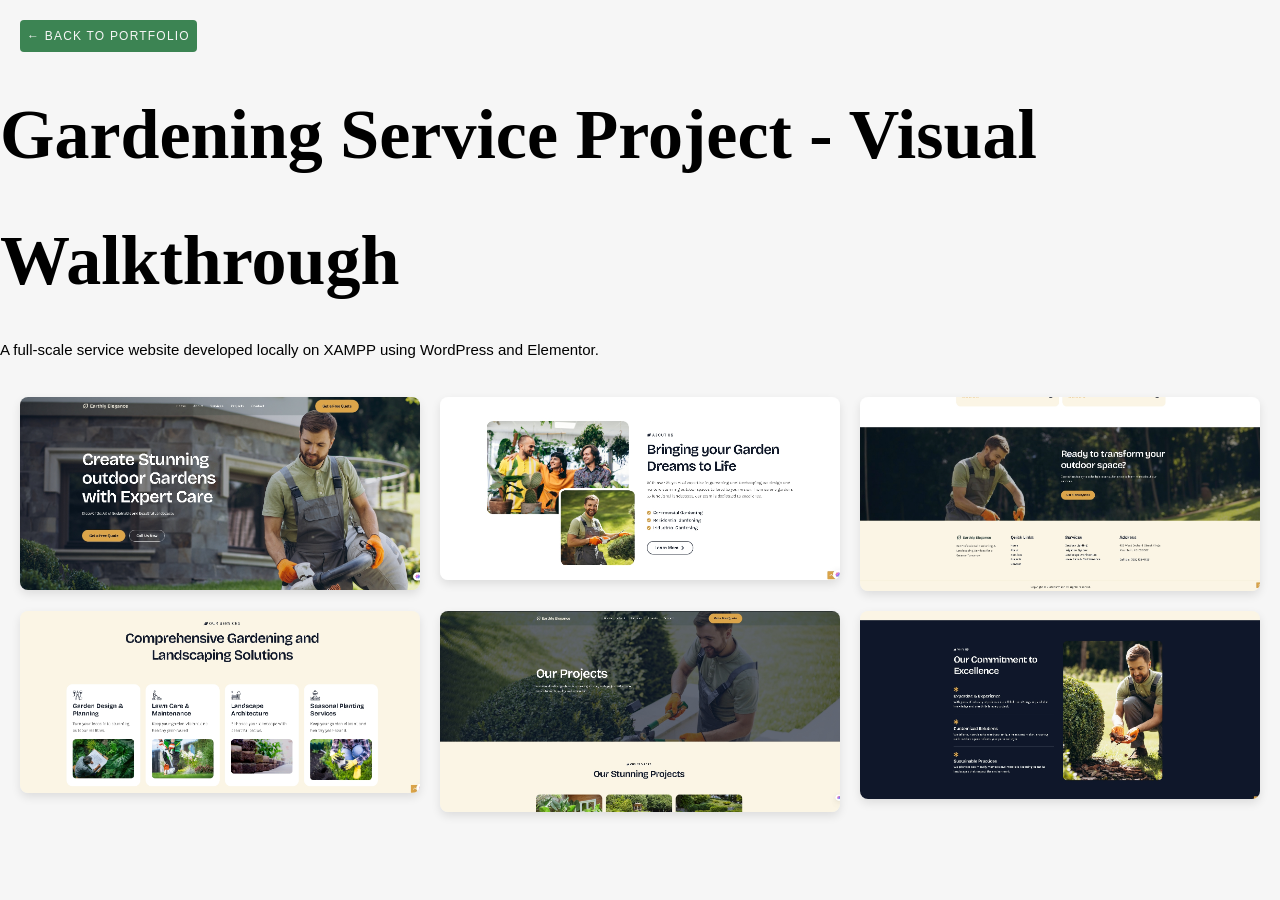
<file: garden-gallery.html>
<!DOCTYPE html>
<html lang="en">
<head>
    <meta charset="UTF-8">
    <meta name="viewport" content="width=device-width, initial-scale=1.0">
    <title>Garden Project Gallery | Temperate Ehis</title>
    <link rel="stylesheet" href="css/style.css"> <!-- Re-use your existing CSS -->
</head>
<body>

    <header style="padding: 20px;">
        <a href="index.html" class="btn">← Back to Portfolio</a>
    </header>

    <section class="gallery-container">
        <h1>Gardening Service Project - Visual Walkthrough</h1>
        <p>A full-scale service website developed locally on XAMPP using WordPress and Elementor.</p>

        <div class="image-grid">
            <!-- Add your screenshots here -->
            <img src="images/HOME.jpeg" alt="Hero Section Screenshot">
            <img src="images/about-us.jpeg" alt="about-us Section Screenshot">
            <img src="images/contact-us.jpeg" alt="contact-us section">
            <img src="images/our services.jpeg" alt="our-services section">
            <img src="images/our-project.jpeg" alt="our-project section">
            <img src="images/why-us.jpeg" alt="why-us section">
        </div>
    </section>

</body>
</html>
</file>
<file: css/style.css>
/* 
COLOR PALETTE

Dark green    #3c8453
Sandy beige   #bcaa96
Dark gray     #222222
Light gray    #d3d4d6
Off-white     #f6f6f6

/*
GLOBAL STYLES
------------------------------------------*/
/* 
  https://www.paulirish.com/2012/box-sizing-border-box-ftw/
*/
html {
  box-sizing: border-box;
  font-size: 62.5%; /* set default to 10px*/
}       
*, *:before, *:after {
  box-sizing: inherit;
}
html, body{
    height: 100%;
}

body{
    background: #f6f6f6;
    margin: 0;
    font-family: "Open Sans", sans-serif;
    font-size: 1.5rem;
    line-height: 1.5;
}
h1, h2, h3{
    font-family: "Caveat", cursive;
    margin: 0;
    line-height: 1.8;
}
h1{
    font-size: 7rem;
}
h2{
    font-size: 3.4rem;
}
h3{
    font-size: 2.4;
}
@media screen and (max-width:650px){
    h1{
    font-size: 4rem;
}
h2{
    font-size: 2.4rem;
}

}

/* ========== TABLET (768px and below) ========== */
@media (max-width: 768px) {
    header {
        padding: 2rem 1rem;
    }
    
    header h1 {
        font-size: 2rem;
    }
    
    header h2 {
        font-size: 1.1rem;
    }
}

/* ========== MOBILE (480px and below) ========== */
@media (max-width: 480px) {
    header {
        padding: 1.5rem 0.8rem;
    }
    
    header h1 {
        font-size: 4rem;
    }
    
    header h2 {
        font-size: 2rem;
    }
}

/* ========== SMALL MOBILE (360px and below) ========== */
@media (max-width: 360px) {
    header h1 {
        font-size: 2rem;
    }
    
    header h2 {
        font-size: 1rem;
    }
}
/*Links*/
a {
    color: #3c8453;
}
a:hover { 
    color: #bcaa96;
    text-decoration: none;
}

footer a{
    color: #bcaa96;
}
footer a:hover{
    color: #3c8453;
}
.btn{
    background: #3c8453;
    color: #f6f6f6;
    text-decoration: none;
    text-transform: uppercase;
    font-size: 1.2rem;
    display: inline-block;
    padding: 7px;
    border-radius: 4px;
    letter-spacing: 0.1em;
    

}

.content-wrapper{
    margin: 0 auto;
    padding: 30px;
    max-width: 1000px; 
}
/*
HOME
---------------------------------*/
.home{
    background: url(../images/bg-home-office-studio.jpg)  no-repeat;
    background-size: cover;
    display: flex;
    flex-direction: column;
}
.home .content-wrapper{
    flex: 1 0 auto;
}
.content-bg{
    background: rgb(255 255 255 / 0.9);
    padding: 30px;
}
@media screen and (max-width:650px){
    .home .content-wrapper{
        padding: 10px;
    }
    .content-bg {
    padding: 20px;

    }        
}

/*
RESUME
------------------------------------------------*/
.resume header::before{
    background: url(../images/bg-home-office-studio.jpg);
    background-size: cover;
    background-position: center;
    content: "";
    display: block;
    height: 360px;
}
.resume-section{
    margin-bottom: 50px;
}
.resume-section h2{
    border-bottom: 2px #d3d4d6 dashed;
}
.download-link{
    position: fixed;
    font-size: 1.5rem;
    padding: 6px;
    margin: 5px;
}
@media screen and (max-width:1200px) {
    .download-link{
        position: absolute;
    }
    
}
@media screen and (max-width:600px){
    .resume header::before{
        height: 200px;
    }
    h1{
        font-size: 5rem;
    }
    h2{
        font-size: 2.6rem;
    }
}
.skills {
    background: white;
    padding: 2rem;
    border-radius: 16px;
    box-shadow: 0 4px 20px rgba(0, 0, 0, 0.08);
    margin-bottom: 2rem;
}

.skills h3 {
    text-align: center;
    margin-bottom: 1.5rem;
    color: #2d3748;
}

.skills-grid {
    display: grid;
    grid-template-columns: repeat(auto-fit, minmax(200px, 1fr));
    gap: 1rem;
}

.skill-item {
    background: #f8faf5;
    padding: 1rem 1.5rem;
    border-radius: 10px;
    font-weight: 500;
    color: #333;
    border-left: 4px solid #4a7c23;
    transition: all 0.3s ease;
}

.skill-item:hover {
    transform: translateX(5px);
    background: #eef5e6;
}


/* PROJECTS
-----------------------------------------------*/
.project-items {
    margin: 30px 0;
}
.project-items img{
    width: 300px;
}
@media screen and (min-width:860px) {
    .project-items{
        display: flow-root;
    }
    .project-items img{
    float: left;
    margin-right: 20px;
    }
}
@media screen and (min-width:650px) and (max-width:859px) {
.project-wrapper{
    display: grid;
    grid-template-columns: repeat(2, 1fr);
    column-gap: 20px;
    }
.project-items img {
    width: 100%;
    }
}
@media screen and (max-width:630px){
    .project-items img{
        width: 100%;
        margin-bottom: 10px ;
    }
}


/* WORK EXPERIENCE
--------------------------------------*/
.work-item{
    padding: 10px;
    margin: 30px 0;
    border: 1px solid #b6936a;

}
.work-details{
    border: 1px dashed #b6936a;
    }
.work-details p{
    margin: 0;
}


@media screen and (min-width:860px){
    .work-item{
    display: grid;
    grid-template-columns: 300px 1fr;
    column-gap: 30px;
    }
    .work-summary p:first-child{
    margin-top: 0;
    }   

}
/*Educatiom 
-------------------------------------*/
.educatiom-items{
    margin: 30px 0;
}
.educatiom-items p{
    margin: 0;
}



/*FOOTER
--------------------------------------*/
/* ========== FOOTER - SINGLE LINE ON DESKTOP ========== */
footer {
    background: #2d3748;
    color: white;
    padding: 2rem 1rem;
    margin-top: 3rem;
}

.footer-content {
    max-width: 1200px;
    margin: 0 auto;
    display: flex;
    flex-direction: row;
    align-items: center;
    justify-content: space-between;
    gap: 1rem;
}

footer p {
    margin: 0;
    font-size: 2rem;
}

footer a {
    color: #68d391;
    text-decoration: none;
}

footer a:hover {
    color: #9ae6b4;
    text-decoration: underline;
}

.socials {
    list-style: none;
    display: flex;
    align-items: center;
    gap: 1rem;
    padding: 0;
    margin: 0;
}

.socials img {
    width: 35px;
    height: 32px;
    transition: transform 0.3s ease;
}

.socials a:hover img {
    transform: translateY(-5px);
}

/* ========== TABLET & MOBILE - STACK VERTICALLY ========== */
@media (max-width: 768px) {
    .footer-content {
        flex-direction: column;
        text-align: center;
        gap: 1rem;
    }
    
    footer p {
        font-size: 1.5rem;
    }
}

@media (max-width: 480px) {
    footer {
        padding: 1.5rem 1rem;
    }
    
    footer p {
        font-size: 0.85rem;
    }
    
    .socials img {
        width: 30px;
        height: 28px;
    }
}

/* Gallery Grid Styling */
.image-grid {
    display: grid;
    grid-template-columns: repeat(auto-fit, minmax(300px, 1fr));
    gap: 20px;
    padding: 20px;
}

.image-grid img {
    width: 100%;
    border-radius: 8px;
    box-shadow: 0 4px 10px rgba(0,0,0,0.1);
    transition: transform 0.3s ease;
}

.image-grid img:hover {
    transform: scale(1.05); /* Slight zoom effect on hover */
}
</file>
